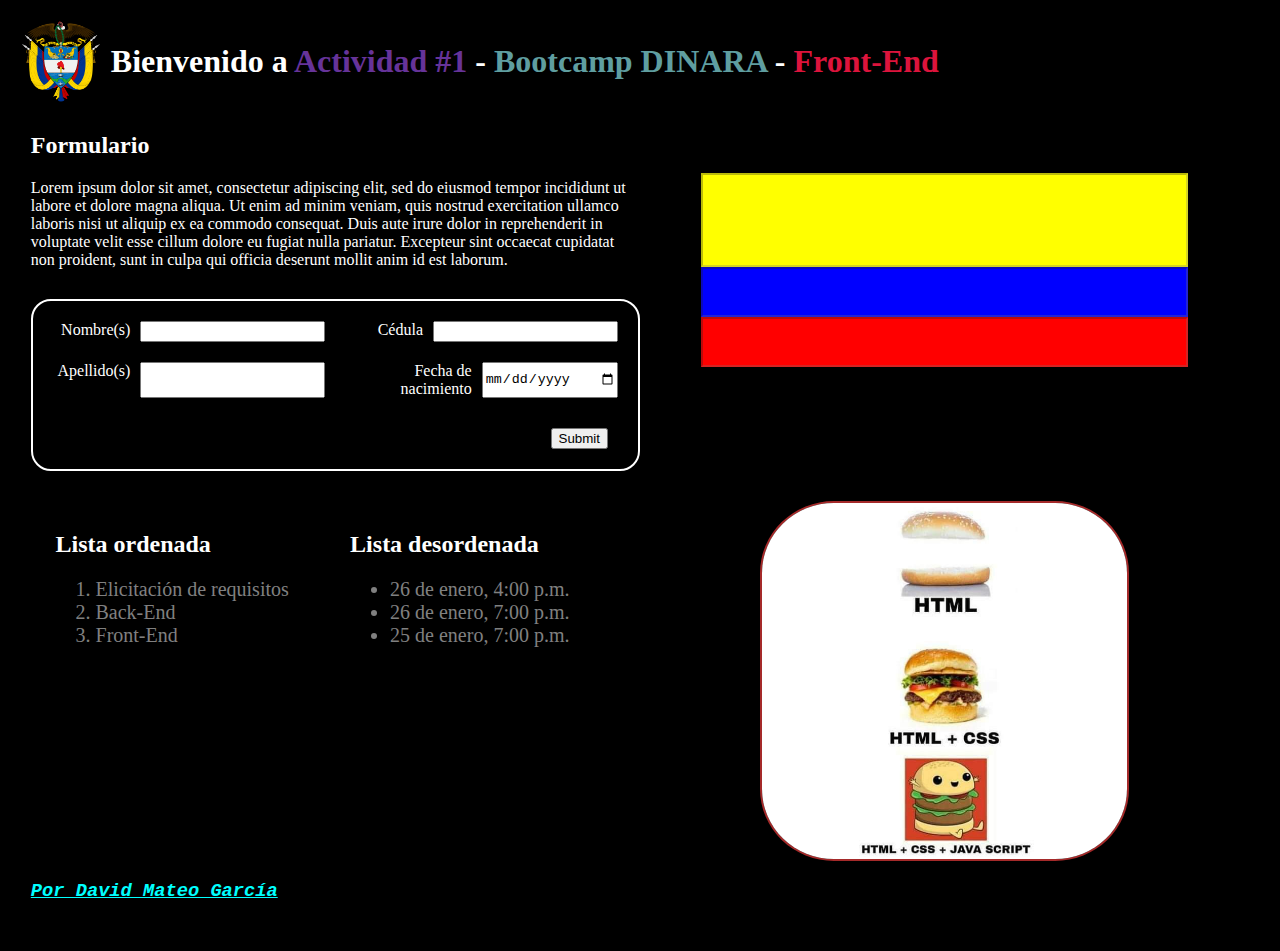
<file: Actividad_1/index.html>
<!DOCTYPE html>
<html lang="es">
    <head>
        <!--Para detectar caracteres especiales-->
        <meta charset="UTF-8">
        <!--La descripción que aparece en el navegador (Ayuda al posicionamiento en Google)-->
        <meta name="description" content="Página hecha en clase">
        <!--Habilidad búsqueda en el navegador-->
        <meta name="robots" content="index,follow">
        <!--Título de la pestaña-->
        <title>Actividad 1 Bootcamp</title>
        <!--Responsive-->
        <meta name="viewport" content="width=device-width, initial-scale=1.0">
        <!--Insertar referencia CSS al documento-->
        <link rel="stylesheet" href="./css/style.css">

        <link rel="icon" type="image/x-icon" href="./images/escudo.png">
    </head>
    <body>
        <main>
            <header>
                <img style="float: left" src="./images/escudo.png" width="80px">
                <h1 style="padding-left: 10px;">Bienvenido a 
                    <span style="color: rebeccapurple;">Actividad #1</span> - 
                    <span style="color: cadetblue;">Bootcamp DINARA</span> - 
                    <span style="color: crimson;">Front-End</span>
                </h1>
            </header>
            <div class="contenido">
                <div>
                    <h2>Formulario</h2>
                    <p>Lorem ipsum dolor sit amet, consectetur adipiscing elit, sed do eiusmod tempor incididunt ut labore et dolore magna aliqua. 
                        Ut enim ad minim veniam, quis nostrud exercitation ullamco laboris nisi ut aliquip ex ea commodo consequat. 
                        Duis aute irure dolor in reprehenderit in voluptate velit esse cillum dolore eu fugiat nulla pariatur. 
                        Excepteur sint occaecat cupidatat non proident, sunt in culpa qui officia deserunt mollit anim id est laborum.</p>
                    <form>
                        <div class="contenido borde">
                            <div class="contenido">
                                <label>Nombre(s)</label>
                                <input type="text">
                            </div>
                            <div class="contenido">
                                <label>Cédula</label>
                                <input type="number">
                            </div>
                            <div class="contenido">
                                <label>Apellido(s)</label>
                                <input type="text">
                            </div>
                            <div class="contenido">
                                <label>Fecha de nacimiento</label>
                                <input type="date">
                            </div>
                            <span></span>
                            <div class="enviar-formulario">
                                <input type="submit">
                            </div>
                        </div>
                    </form>
                </div>
                <div class="bandera">
                    <input style="background-color: yellow; height: 50%;" disabled>
                    <input style="background-color: blue; height: 25%;" disabled>
                    <input style="background-color: red; height: 25%;" disabled>
                </div>
                <div class="contenido">
                    <div style="margin-left: 5%;";";">
                        <h2>Lista ordenada</h2>
                        <ol>
                            <li>Elicitación de requisitos</li>
                            <li>Back-End</li>
                            <li>Front-End</li>
                        </ol>
                    </div>
                    <div style="margin-left: 5%;">
                        <h2>Lista desordenada</h2>
                        <ul>
                            <li>26 de enero, 4:00 p.m.</li>
                            <li>26 de enero, 7:00 p.m.</li>
                            <li>25 de enero, 7:00 p.m.</li>
                        </ul>
                    </div>
                </div>
                <div>
                    <img class="centrar-imagen" src="./images/extra.jpg">
                </div>
                <div>
                    <a href="https://github.com/davgarciava" target="_blank"><h3>Por David Mateo García</h3></a>
                </div>
            </div>
        </main>
    </body>
</html>
</file>
<file: Actividad_1/css/style.css>
body {
    background-color: black; 
    color: white;
    padding: 1%;
    font-family: 'Gill Sans', 'Gill Sans MT', 'Calibri', 'Trebuchet MS', 'sans-serif';
}

header {
    display: flex;
    align-items: center;
    height: 10%
}

.contenido {
    display: grid;
    grid-template-columns: 1fr 1fr;
    padding: 10px;
}

.borde {
    margin: 30px 0px;
    border: 2px solid white;
    border-radius: 20px;
}

.enviar-formulario {
    margin-left: auto;
    margin-top: 20px;
    margin-right: 20px;
    margin-bottom: 10px;
}

label {
    text-align: right;
    padding: 0px 10px 0px 0px;
}

.bandera {
    display: flex;
    flex-direction: column;
    padding: 10%;
    height: 50%;
}

li {
    color: gray;
    font-size: 20px;
}

.centrar-imagen {
    display: block;
    margin-left: auto;
    margin-right: auto;
    width: 60%;
    border: 2px solid brown;
    border-radius: 20%;
}

a {
    font-family:'Courier New', Courier, monospace;
    font-style: italic;
    color: aqua;
}
</file>
